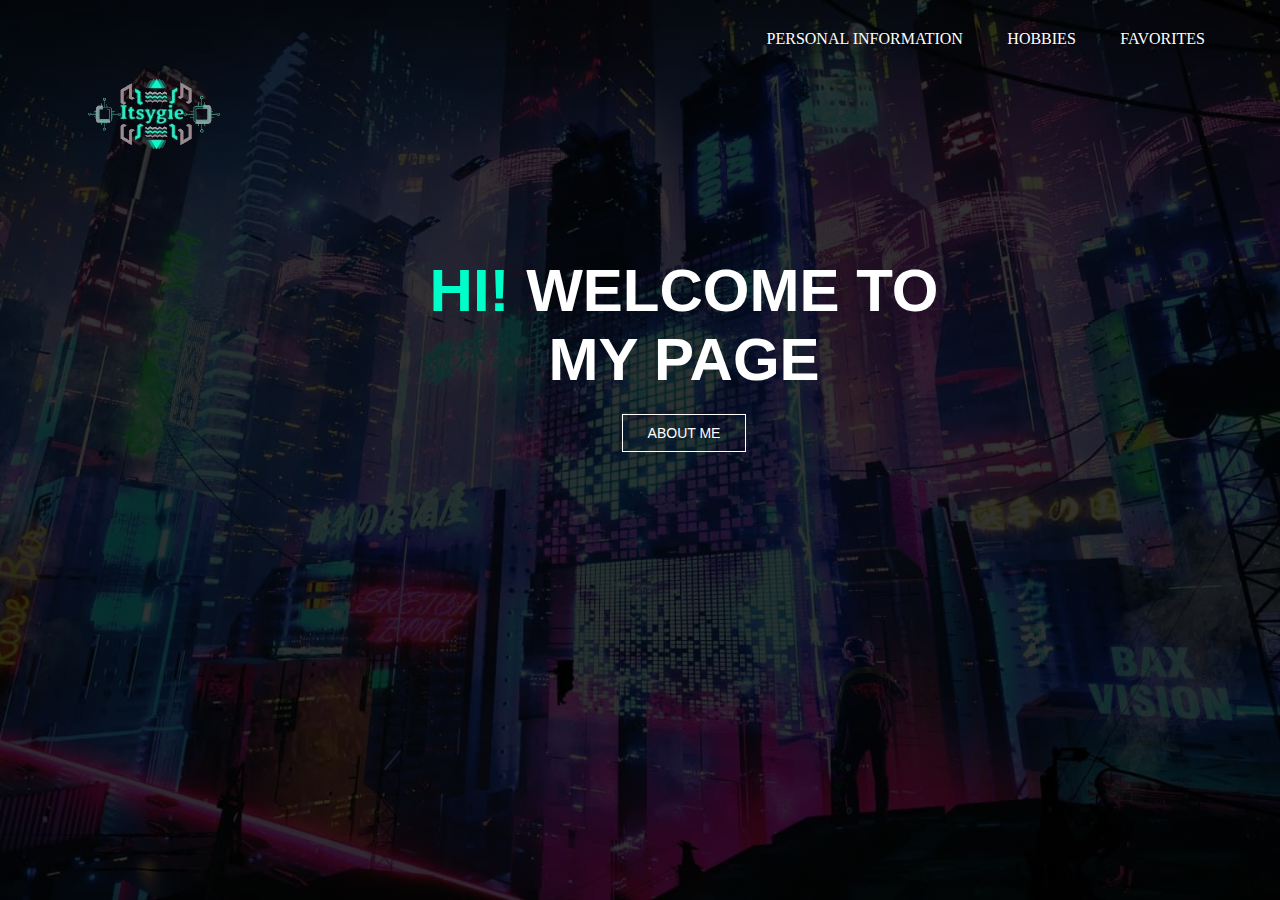
<file: index.html>
<html lang="en">
<head>
    <meta charset="UTF-8">
    <link rel="stylesheet" href="First.css">  
</head>
<body>
    <header>
    <div class="container">
        <div class="logo">
            <img src="finallogo.png" alt="">
        </div>
<ul class="content-area">
<li><a href="PI.html">Personal Information</a></li>
<li><a href="Hobbies.html">Hobbies</a></li>
<li><a href="Favorites.html">Favorites</a></li>
</ul>
</div>
<div class="welcome-text">
        <h1>
<span>Hi!</span> Welcome to my page</h1>
<a href="AboutMe.html">About Me</a>
    </div>
</header>

</body>
</html>
</file>
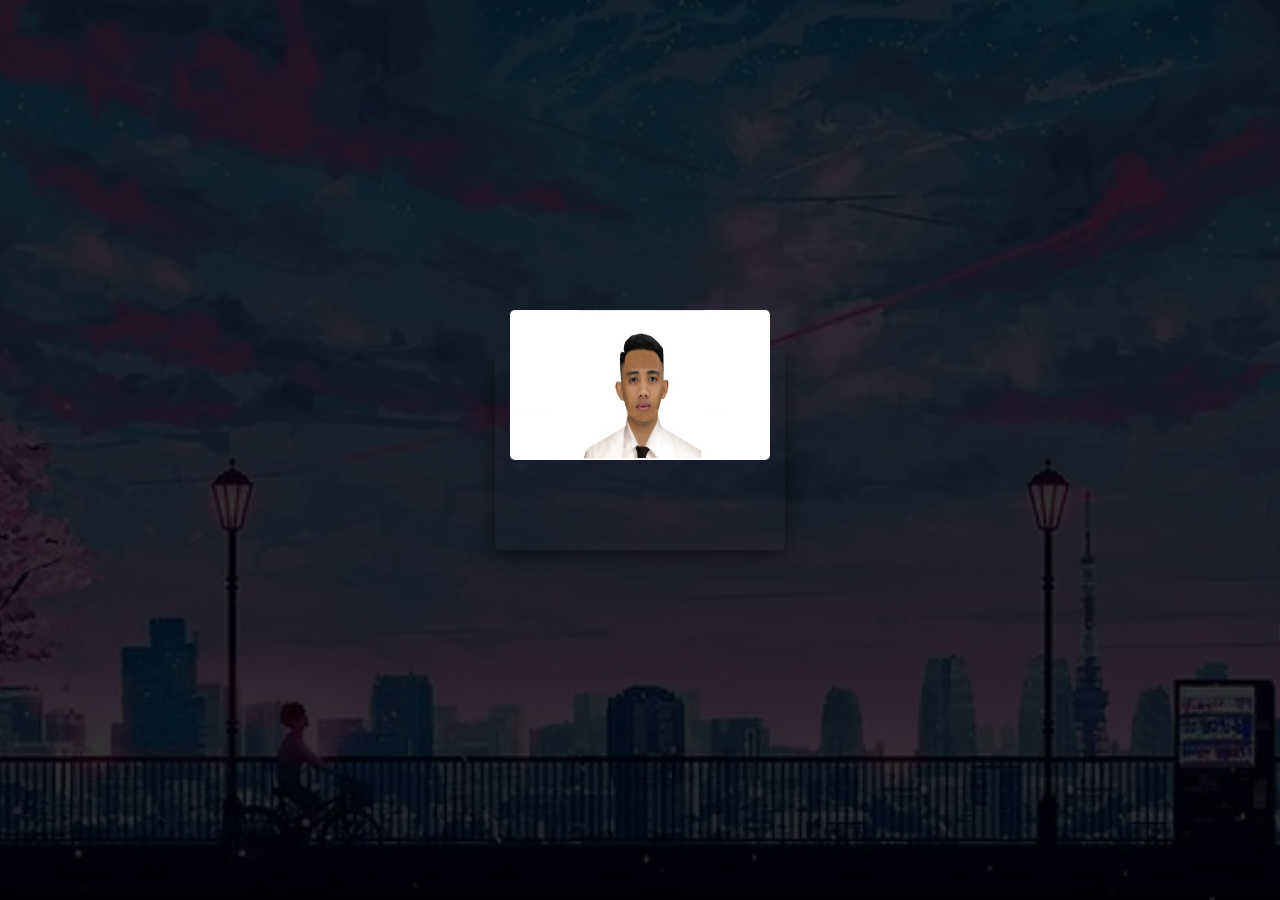
<file: AboutMe.html>
<!DOCTYPE html>
<html lang="en">
  <head>
    <meta charset="UTF-8" />
    <meta http-equiv="X-UA-Compatible" content="IE=edge" />
    <meta name="viewport" content="width=device-width, initial-scale=1.0" />
    <link rel="stylesheet" href="AboutMe.css" />
    <title>Document</title>
  </head>

  <body>
    <div class="cards">
      <div class="card">
        <div class="imgBox">
          <img src="vertical (1).jpg" alt="About Me" />
          <div class="content">
            <p>
             Hi ! I am John Lugi R. Billardo, a 3rd year college student from Polytechnic University of the Philippines taking Bachelor of Science in Information Technology.
            </p>
          </div>
        </div>
      </div>
      
    </div>
  </body>
</html>
</file>
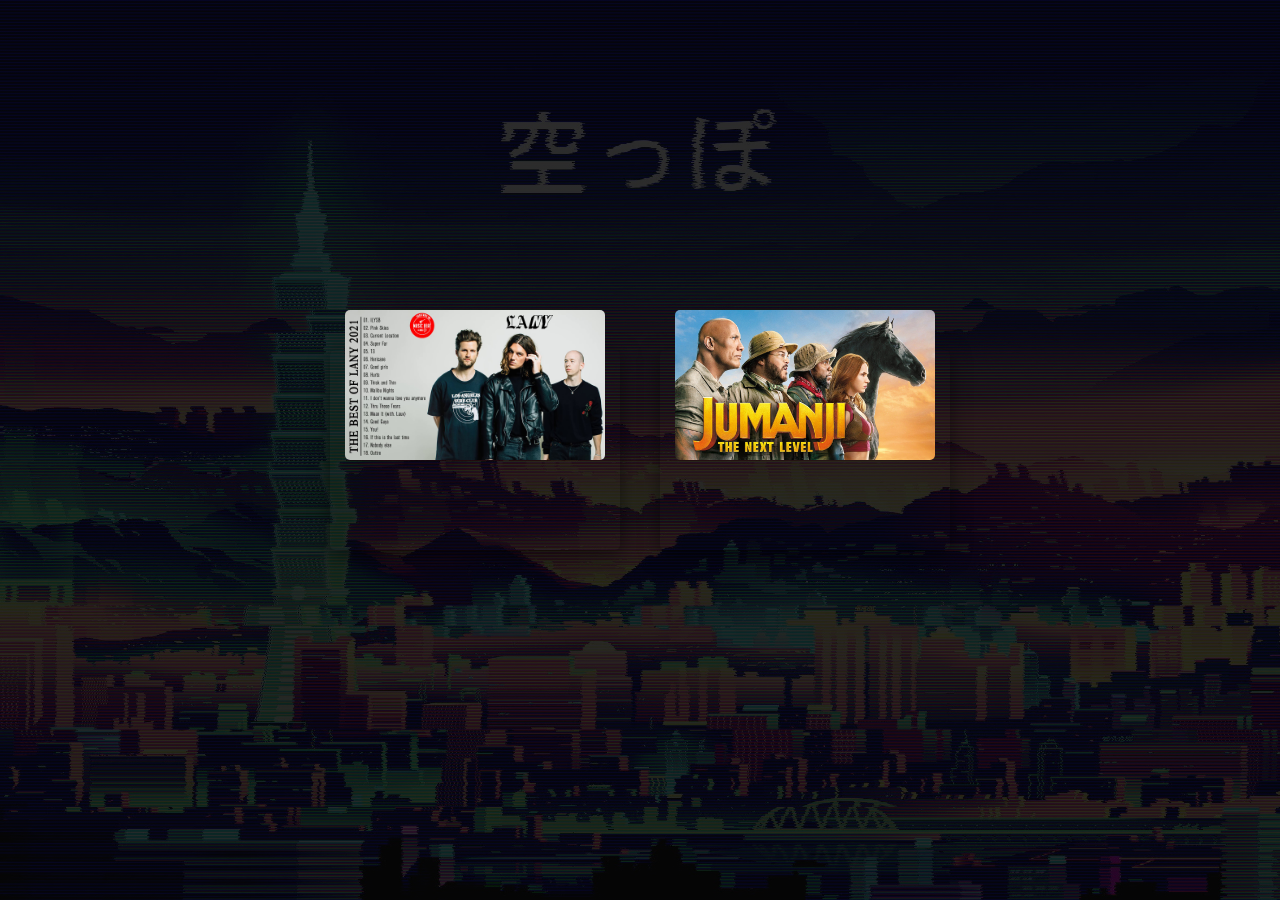
<file: Favorites.html>
<!DOCTYPE html>
<html lang="en">
  <head>
    <meta charset="UTF-8" />
    <meta http-equiv="X-UA-Compatible" content="IE=edge" />
    <meta name="viewport" content="width=device-width, initial-scale=1.0" />
    <link rel="stylesheet" href="Favorite.css" />
    <title>Document</title>
  </head>

  <body>
    <div class="cards">
      <div class="card">
        <div class="imgBox">
          <img src="lany2.jpg" alt="Lany Band" />
          <div class="content">
            <p>
            LANY is an American pop band from Los Angeles. Formed in Nashville in 2014, the band consists of Paul Jason Klein, Charles Leslie "Les" Priest, and Jake Clifford Goss 
            </p>  
          </div>
        </div>
      </div>
      <div class="card">
        <div class="imgBox">
          <img src="jumanji.jpg" alt="Movie" />
          <div class="content">
            <p>
                Four teenagers are sucked into a magical video game, and the only way they can escape is to work together to finish the game. In a brand-new Jumanji adventure, four high-school kids discover an old video-game console and are drawn into the game's jungle setting, literally becoming the adult avatars they chose   
            </p>
          </div>
        </div>
      </div>
        </div>
      </div>
    </div>
  </body>
</html>
</file>
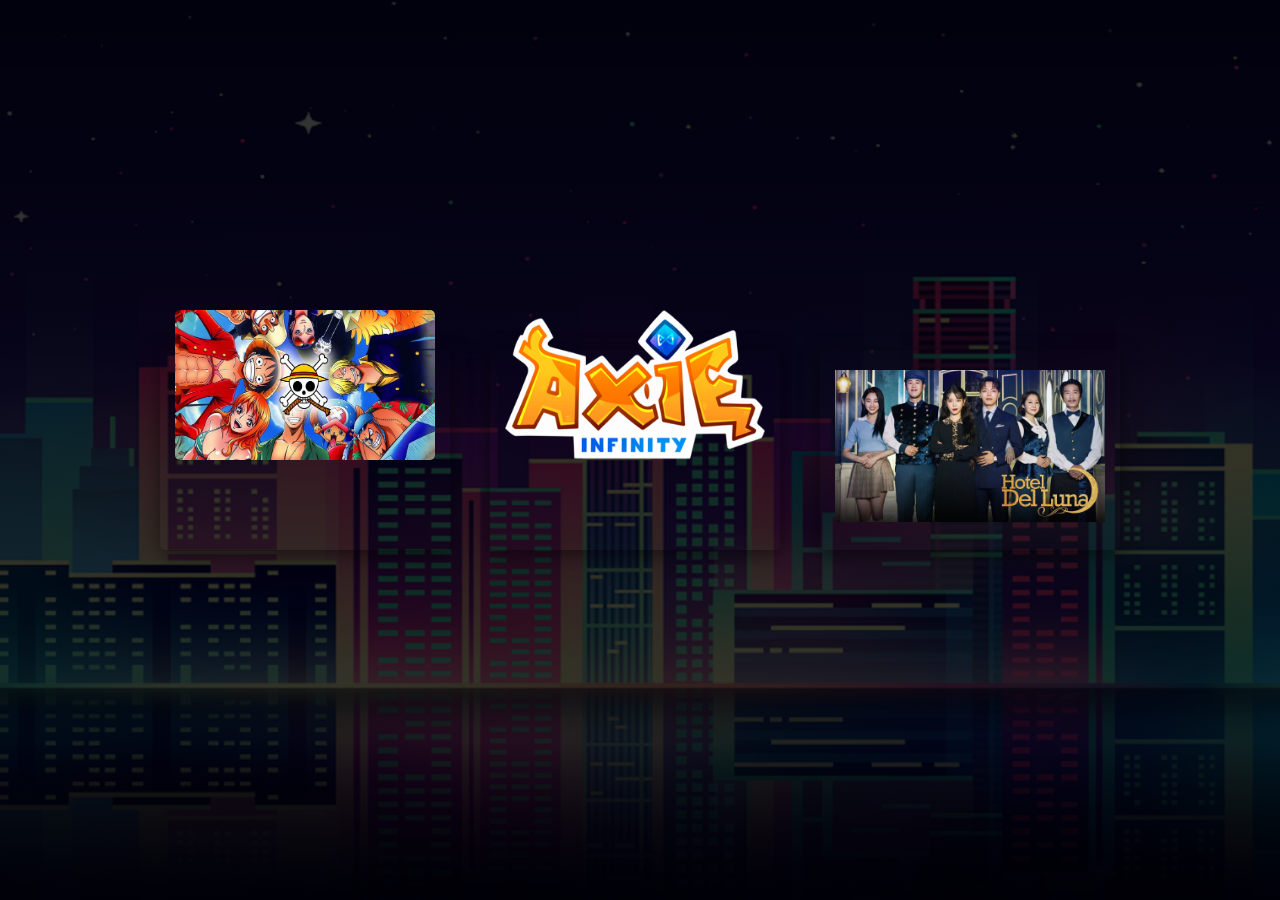
<file: Hobbies.html>
<!DOCTYPE html>
<html lang="en">
  <head>
    <meta charset="UTF-8" />
    <meta http-equiv="X-UA-Compatible" content="IE=edge" />
    <meta name="viewport" content="width=device-width, initial-scale=1.0" />
    <link rel="stylesheet" href="Hobbies.css" />
    <title>Document</title>
  </head>

  <body>
    <div class="cards">
      <div class="card">
        <div class="imgBox">
          <img src="one piece.jpg" alt="Watching One Piece" />
          <div class="content">
            <h3>Watching Anime</h3>
            <p>
                One Piece is a Japanese manga series written and illustrated by Eiichiro Oda. The story follows the adventures of Monkey D. Luffy, a boy whose body gained the properties of rubber after unintentionally eating a Devil Fruit. With his crew of pirates, named the Straw Hat Pirates, Luffy explores the Grand Line in search of the world's ultimate treasure known as "One Piece" in order to become the next King of the Pirates. 
            </p>
          </div>
        </div>
      </div>
      <div class="card">
        <div class="imgBox">
          <img src="axie.png" alt="Playing Axie Infinity" />
          <div class="content">
            <h3>Playing Axie Infinity</h3>
            <p>
                Axie Infinity is a NFT-based online video game developed by Vietnamese studio Sky Mavis which uses Ethereum-based cryptocurrency AXS (Axie Infinity Shards) and SLP (Smooth Love Potion). It is a trading and battling game that allows players to collect, breed, raise, battle, and trade creatures known as "axies" which are digitized as NFTs. New players need to purchase at least three axies to begin playing
            </p>
          </div>
        </div>
      </div>
      <div class="card
        <div class="imgBox">
          <img src="hotel del luna.jpg" alt="Watching Korean-Drama" />
          <div class="content">
            <h3>Watching K-Drama</h3>
            <p>
                "Hotel del Luna" (Guest House of the Moon) is not like any other hotel. A supernatural place, the hotel is not visible in its true form during the daytime as humans can only come across the hotel under special circumstances. Its staff and clients are all souls/ghosts coming to terms with unfinished business in their former lives before they pass on to the afterlife and cycle of reincarnation
            </p>
          </div>
        </div>
      </div>
    </div>
  </body>
</html>
</file>
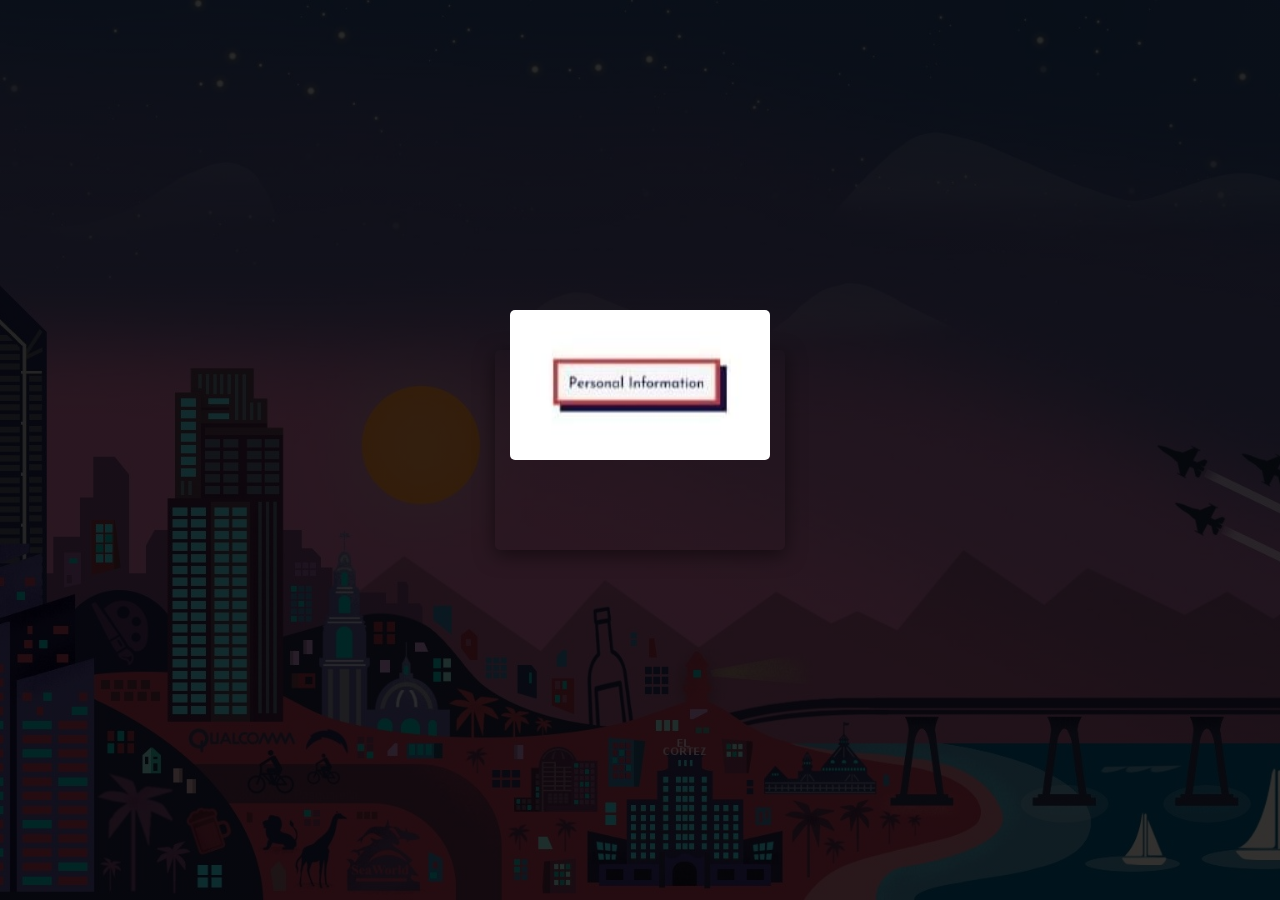
<file: PI.html>
<!DOCTYPE html>
<html lang="en">
  <head>
    <meta charset="UTF-8" />
    <meta http-equiv="X-UA-Compatible" content="IE=edge" />
    <meta name="viewport" content="width=device-width, initial-scale=1.0" />
    <link rel="stylesheet" href="PI.css" />
    <title>Document</title>
  </head>

  <body>
    <div class="cards">
      <div class="card">
        <div class="imgBox">
          <img src="PILOGO.jpg" alt="Basic Info" />
          <div class="content">
            <p>
             <b> Name: John Luigi R. Billardo</br>
             <b> Age: 24 yrs old</br>
             <b> Birthday: October 8, 1997</br>
             <b> Address: Brgy. Platero, Binan, Laguna</br>
             <b> Zodiac Sign: Libra</br>
            </p>
          </div>
        </div>
      </div>
      
    </div>
  </body>
</html>
</file>
<file: First.css>
* {
	margin: 0;
	padding: 0;
}
body {
	font-family: 'Poppins', sans-serif;
}
.container {
	width: 1170px;
	margin: auto;
}
header {
	background: linear-gradient(rgba(0, 0, 0, 0.8), rgba(0, 0, 0, 0.8)), url(bg2.jpg);
	height: 100vh;
	-webkit-background-size: cover;
	background-size: cover;
	background-position: center center;
	position: relative;
}
.content-area {
	float: right;
	list-style: none;
	margin-top: 30px;
}
.content-area li {
	display: inline-block;
}
.content-area li a {
	color: #fff;
	text-decoration: none;
	padding: 5px 20px;
	font-family: poppins;
	font-size: 16px;
	text-transform: uppercase;
}
.content-area li a:hover {
	background: transparent;
	color: #00fecb;
}
.logo {
	float: left;
}
.logo img {
	width: 100%;
	padding: 15px 0;
}
.welcome-text {
	position: absolute;
	width: 600px;
	height: 300px;
	margin: 20% 30%;
	text-align: center;
}
.welcome-text h1 {
	text-align: center;
	color: #fff;
	text-transform: uppercase;
	font-size: 60px;
}
.welcome-text h1 span {
	color: #00fecb;
}
.welcome-text a {
	border: 1px solid #fff;
	padding: 10px 25px;
	text-decoration: none;
	text-transform: uppercase;
	font-size: 14px;
	margin-top: 20px;
	display: inline-block;
	color: #fff;
}
.welcome-text a:hover {
	background: transparent;
	color: #00fecb;
}
/*resposive*/

@media (max-width:600px) {
	.wrapper {
		width: 100%;
	}
	.logo {
		float: none;
		width: 50%;
		text-align: center;
		margin: auto;
	}
	img {
		width: 20px;
	}
	.nav-area {
		float: none;
		margin-top: 0;
	}
	.nav-area li a {
		padding: 5px;
		font-size: 11px;
	}
	.nav-area {
		text-align: center;
	}
	.welcome-text {
		width: 100%;
		height: auto;
		margin: 30% 0;
	}
	.welcome-text h1 {
		font-size: 30px;
	}
}
</file>
<file: AboutMe.css>
* {
    margin: 0;
    padding: 0;
    -webkit-box-sizing: border-box;
    box-sizing: border-box;
    font-family: "Open Sans", sans-serif;
  }
  
  body {
    display: -webkit-box;
    display: -ms-flexbox;
    display: flex;
    -webkit-box-align: center;
    -ms-flex-align: center;
    align-items: center;
    -webkit-box-pack: center;
    -ms-flex-pack: center;
    justify-content: center;
    width: 100%;
    height: 100vh;
    background: -webkit-gradient(
        linear,
        left top,
        left bottom,
        from(rgba(0, 0, 0, 0.8)),
        to(rgba(0, 0, 0, 0.8))
      ),
      url(NEWBG4.jpg) no-repeat center;
    background: linear-gradient
      url(NEWBG4.jpg) no-repeat center;
    background-size: cover;
  }
  
  body .cards {
    display: -webkit-box;
    display: -ms-flexbox;
    display: flex;
    -webkit-box-align: center;
    -ms-flex-align: center;
    align-items: center;
    -webkit-box-pack: center;
    -ms-flex-pack: center;
    justify-content: center;
    -ms-flex-wrap: wrap;
    flex-wrap: wrap;
  }
  
  body .cards .card {
    max-width: 300px;
    height: 200px;
    display: -webkit-box;
    display: -ms-flexbox;
    display: flex;
    -webkit-box-orient: vertical;
    -webkit-box-direction: normal;
    -ms-flex-direction: column;
    flex-direction: column;
    margin: 50px 20px;
    padding: 20px 15px;
    -webkit-box-shadow: 0 5px 20px rgba(0, 0, 0, 0.5);
    box-shadow: 0 5px 20px rgba(0, 0, 0, 0.5);
    -webkit-transition: 0.3s ease-in-out;
    transition: 0.3s ease-in-out;
    background-color: transparent;
    border-radius: 5px;
  }
  
  body .cards .card .imgBox {
    position: relative;
    width: 260px;
    height: 260px;
    top: -60px;
    z-index: 1;
  }
  
  body .cards .card .imgBox img {
    max-width: 100%;
    height: 150px;
    border-radius: 5px;
  }
  
  body .cards .card:hover {
    height: 300px;
  }
  
  body .cards .card:hover .content {
    visibility: visible;
    opacity: 1;
    margin-top: 20px;
    -webkit-transition-delay: 0.3s;
    transition-delay: 0.3s;
  }
  
  body .cards .card .content {
    position: relative;
    margin-top: -140px;
    padding: 10px 15px;
    text-align: center;
    color: white;
    visibility: hidden;
    opacity: 0;
    -webkit-transition: 0.3s ease-in-out;
    transition: 0.3s ease-in-out;
  }
</file>
<file: Favorite.css>
* {
    margin: 0;
    padding: 0;
    -webkit-box-sizing: border-box;
    box-sizing: border-box;
    font-family: "Open Sans", sans-serif;
  }
  
  body {
    display: -webkit-box;
    display: -ms-flexbox;
    display: flex;
    -webkit-box-align: center;
    -ms-flex-align: center;
    align-items: center;
    -webkit-box-pack: center;
    -ms-flex-pack: center;
    justify-content: center;
    width: 100%;
    height: 100vh;
    background: -webkit-gradient(
        linear,
        left top,
        left bottom,
        from(rgba(0, 0, 0, 0.8)),
        to(rgba(0, 0, 0, 0.8))
      ),
      url(newbg3.jpg) no-repeat center;
    background: linear-gradient
      url(newbg3.jpg) no-repeat center;
    background-size: cover;
  }
  
  body .cards {
    display: -webkit-box;
    display: -ms-flexbox;
    display: flex;
    -webkit-box-align: center;
    -ms-flex-align: center;
    align-items: center;
    -webkit-box-pack: center;
    -ms-flex-pack: center;
    justify-content: center;
    -ms-flex-wrap: wrap;
    flex-wrap: wrap;
  }
  
  body .cards .card {
    max-width: 300px;
    height: 200px;
    display: -webkit-box;
    display: -ms-flexbox;
    display: flex;
    -webkit-box-orient: vertical;
    -webkit-box-direction: normal;
    -ms-flex-direction: column;
    flex-direction: column;
    margin: 50px 20px;
    padding: 20px 15px;
    -webkit-box-shadow: 0 5px 20px rgba(0, 0, 0, 0.5);
    box-shadow: 0 5px 20px rgba(0, 0, 0, 0.5);
    -webkit-transition: 0.3s ease-in-out;
    transition: 0.3s ease-in-out;
    background-color: transparent;
    border-radius: 5px;
  }
  
  body .cards .card .imgBox {
    position: relative;
    width: 260px;
    height: 260px;
    top: -60px;
    z-index: 1;
  }
  
  body .cards .card .imgBox img {
    max-width: 100%;
    height: 150px;
    border-radius: 5px;
  }
  
  body .cards .card:hover {
    height: 450px;
  }
  
  body .cards .card:hover .content {
    visibility: visible;
    opacity: 1;
    margin-top: 20px;
    -webkit-transition-delay: 0.3s;
    transition-delay: 0.3s;
  }
  
  body .cards .card .content {
    position: relative;
    margin-top: -140px;
    padding: 10px 15px;
    text-align: center;
    color: white;
    visibility: hidden;
    opacity: 0;
    -webkit-transition: 0.3s ease-in-out;
    transition: 0.3s ease-in-out;
  }
</file>
<file: Hobbies.css>
* {
    margin: 0;
    padding: 0;
    -webkit-box-sizing: border-box;
    box-sizing: border-box;
    font-family: "Open Sans", sans-serif;
  }
  
  body {
    display: -webkit-box;
    display: -ms-flexbox;
    display: flex;
    -webkit-box-align: center;
    -ms-flex-align: center;
    align-items: center;
    -webkit-box-pack: center;
    -ms-flex-pack: center;
    justify-content: center;
    width: 100%;
    height: 100vh;
    background: -webkit-gradient(
        linear,
        left top,
        left bottom,
        from(rgba(0, 0, 0, 0.8)),
        to(rgba(0, 0, 0, 0.8))
      ),
      url(newbg2.png) no-repeat center;
    background: linear-gradient
      url(newbg2.png) no-repeat center;
    background-size: cover;
  }
  
  body .cards {
    display: -webkit-box;
    display: -ms-flexbox;
    display: flex;
    -webkit-box-align: center;
    -ms-flex-align: center;
    align-items: center;
    -webkit-box-pack: center;
    -ms-flex-pack: center;
    justify-content: center;
    -ms-flex-wrap: wrap;
    flex-wrap: wrap;
  }
  
  body .cards .card {
    max-width: 300px;
    height: 200px;
    display: -webkit-box;
    display: -ms-flexbox;
    display: flex;
    -webkit-box-orient: vertical;
    -webkit-box-direction: normal;
    -ms-flex-direction: column;
    flex-direction: column;
    margin: 50px 20px;
    padding: 20px 15px;
    -webkit-box-shadow: 0 5px 20px rgba(0, 0, 0, 0.5);
    box-shadow: 0 5px 20px rgba(0, 0, 0, 0.5);
    -webkit-transition: 0.3s ease-in-out;
    transition: 0.3s ease-in-out;
    background-color: transparent;
    border-radius: 5px;
  }
  
  body .cards .card .imgBox {
    position: relative;
    width: 260px;
    height: 260px;
    top: -60px;
    z-index: 1;
  }
  
  body .cards .card .imgBox img {
    max-width: 100%;
    height: 150px;
    border-radius: 5px;
  }
  
  body .cards .card:hover {
    height: 450px;
  }
  
  body .cards .card:hover .content {
    visibility: visible;
    opacity: 1;
    margin-top: 20px;
    -webkit-transition-delay: 0.3s;
    transition-delay: 0.3s;
  }
  
  body .cards .card .content {
    position: relative;
    margin-top: -140px;
    padding: 10px 15px;
    text-align: center;
    color: white;
    visibility: hidden;
    opacity: 0;
    -webkit-transition: 0.3s ease-in-out;
    transition: 0.3s ease-in-out;
  }
</file>
<file: PI.css>
* {
    margin: 0;
    padding: 0;
    -webkit-box-sizing: border-box;
    box-sizing: border-box;
    font-family: "Open Sans", sans-serif;
  }
  
  body {
    display: -webkit-box;
    display: -ms-flexbox;
    display: flex;
    -webkit-box-align: center;
    -ms-flex-align: center;
    align-items: center;
    -webkit-box-pack: center;
    -ms-flex-pack: center;
    justify-content: center;
    width: 100%;
    height: 100vh;
    background: -webkit-gradient(
        linear,
        left top,
        left bottom,
        from(rgba(0, 0, 0, 0.8)),
        to(rgba(0, 0, 0, 0.8))
      ),
      url(newbg1.jpg) no-repeat center;
    background: linear-gradient
      url(newbg1.jpg) no-repeat center;
    background-size: cover;
  }
  
  body .cards {
    display: -webkit-box;
    display: -ms-flexbox;
    display: flex;
    -webkit-box-align: center;
    -ms-flex-align: center;
    align-items: center;
    -webkit-box-pack: center;
    -ms-flex-pack: center;
    justify-content: center;
    -ms-flex-wrap: wrap;
    flex-wrap: wrap;
  }
  
  body .cards .card {
    max-width: 300px;
    height: 200px;
    display: -webkit-box;
    display: -ms-flexbox;
    display: flex;
    -webkit-box-orient: vertical;
    -webkit-box-direction: normal;
    -ms-flex-direction: column;
    flex-direction: column;
    margin: 50px 20px;
    padding: 20px 15px;
    -webkit-box-shadow: 0 5px 20px rgba(0, 0, 0, 0.5);
    box-shadow: 0 5px 20px rgba(0, 0, 0, 0.5);
    -webkit-transition: 0.3s ease-in-out;
    transition: 0.3s ease-in-out;
    background-color: transparent;
    border-radius: 5px;
  }
  
  body .cards .card .imgBox {
    position: relative;
    width: 260px;
    height: 260px;
    top: -60px;
    z-index: 1;
  }
  
  body .cards .card .imgBox img {
    max-width: 100%;
    height: 150px;
    border-radius: 5px;
  }
  
  body .cards .card:hover {
    height: 300px;
  }
  
  body .cards .card:hover .content {
    visibility: visible;
    opacity: 1;
    margin-top: 20px;
    -webkit-transition-delay: 0.3s;
    transition-delay: 0.3s;
  }
  
  body .cards .card .content {
    position: relative;
    margin-top: -140px;
    padding: 10px 15px;
    text-align: center;
    color: white;
    visibility: hidden;
    opacity: 0;
    -webkit-transition: 0.3s ease-in-out;
    transition: 0.3s ease-in-out;
  }
</file>
